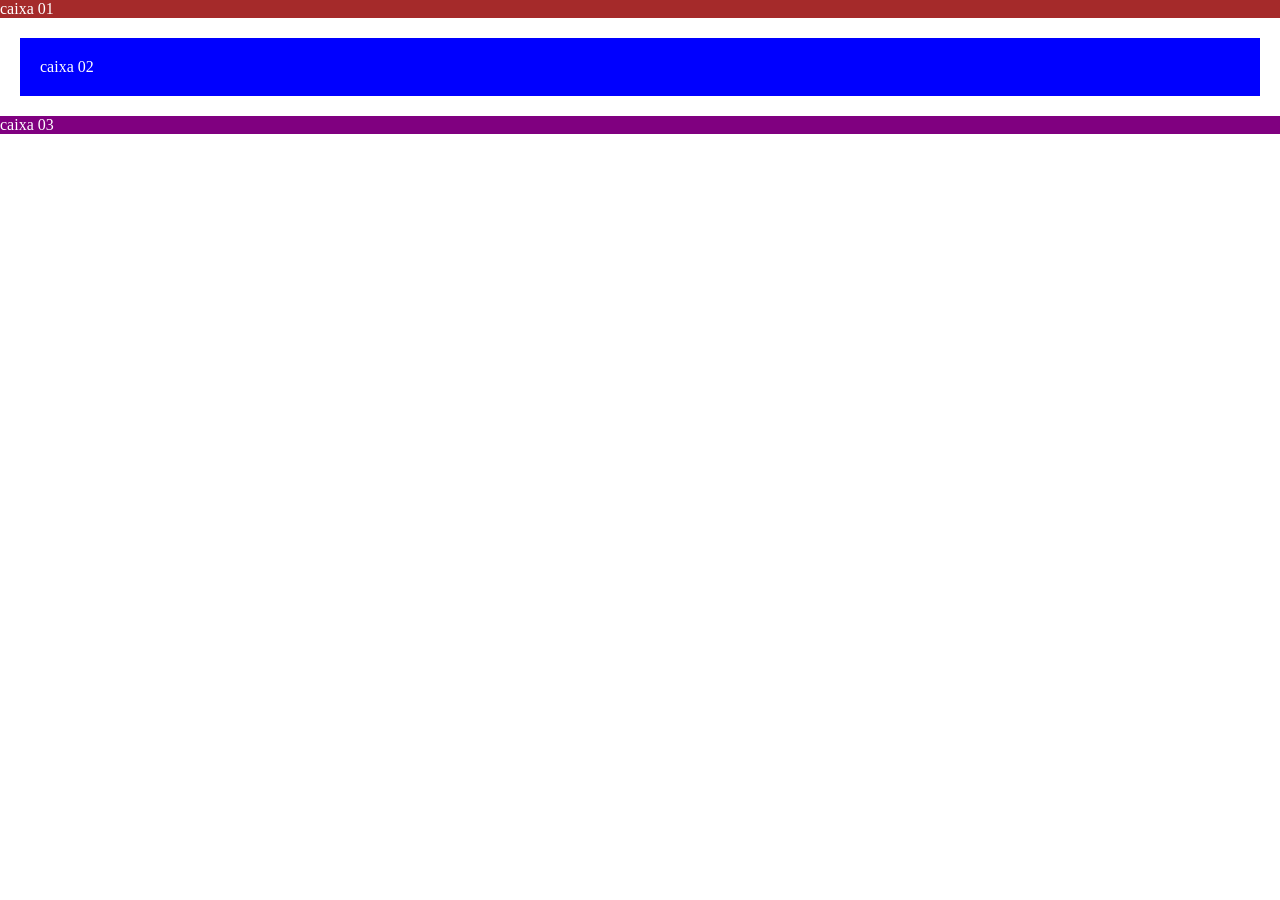
<file: aulas/aula 03/index.html>
<!DOCTYPE html>
<html lang="pt-BR">

<head>
    <meta charset="UTF-8">
    <meta http-equiv="X-UA-Compatible" content="IE=edge">
    <meta name="viewport" content="width=device-width, initial-scale=1.0">
    <title>Document</title>

    <style>
        *{
            padding: 0px;
            margin: 0px;
        }

        .caixa1{
            background-color: brown;
        }

        .caixa2{
            background-color: blue;
            margin: 20px;
            padding: 20px;
        }
        .caixa3{
            background-color: purple;
        }

        p{
            color: white;
        }
    </style>
</head>

<body>
    <div class="caixa1">
        <p>caixa 01</p>
    </div>

    <div class="caixa2">
        <p>caixa 02</p>
    </div>

    <div class="caixa3">
        <p>caixa 03</p>
    </div>

</body>

</html>
</file>
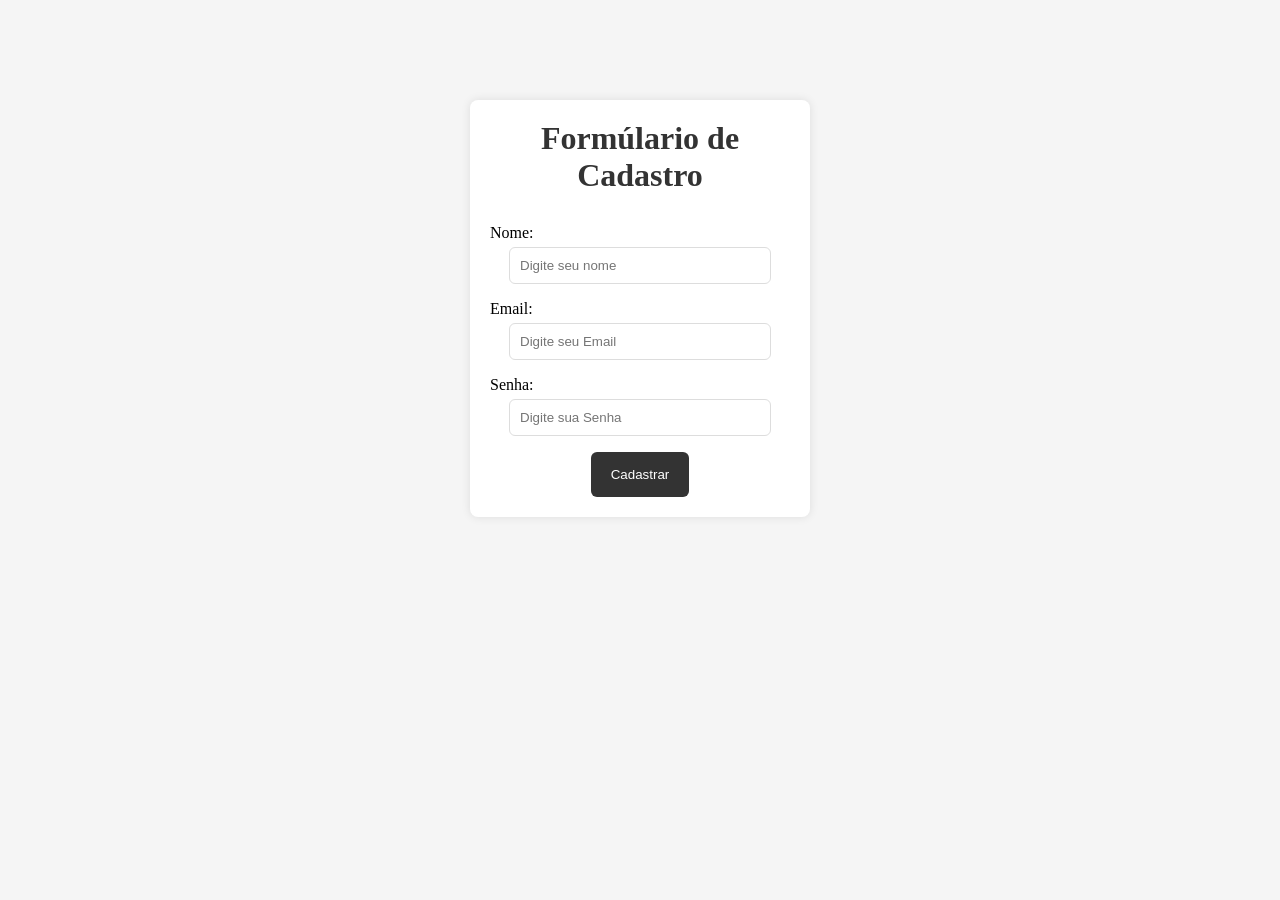
<file: aulas/aula 03/tela de cadastro/index.html>
<!DOCTYPE html>
<html lang="pt-BR">
<head>
    <meta charset="UTF-8">
    <meta http-equiv="X-UA-Compatible" content="IE=edge">
    <meta name="viewport" content="width=device-width, initial-scale=1.0">
    <title>Tela de cadastro</title>
    <link rel="stylesheet" href="style.css">
</head>
<body>
    <form action="">
        <h1>Formúlario de Cadastro</h1>

        <label for="nome">Nome:</label>
        <input type="text" name="nome" placeholder="Digite seu nome" required>

        <label for="email">Email:</label>
        <input type="email" name="email" placeholder="Digite seu Email" required>

        <label for="senha">Senha:</label>
        <input type="password" name="senha" minlength="6" placeholder="Digite sua Senha" required>

        <button type="submit">Cadastrar</button>
    </form>
    
</body>
</html>
</file>
<file: aulas/aula 03/tela de cadastro/style.css>
*{
    margin: 0px;
    padding: 0px;
}

html{
    background-color: #f5f5f5;
}

form{
    width: 300px;
    padding: 20px;
    border-radius: 8px;
    background-color: #fff;
    margin: 100px auto;
    box-shadow: 0px 0px 10px #0000001a;

    text-align: center;
}

h1{
    color: #333333;
    margin-bottom: 30px;
}

input{
    width: 80%;
    padding: 10px;
    margin-bottom: 16px;
    border: 1px solid #ddd;
    border-radius: 6px;
}

label{
    display: block;
    margin-bottom: 5px;
    text-align: left;
}

button{
    background-color: #333333;
    color: white;
    padding: 15px 20px;
    border-radius: 6px;
    border: none;
   

}
</file>
